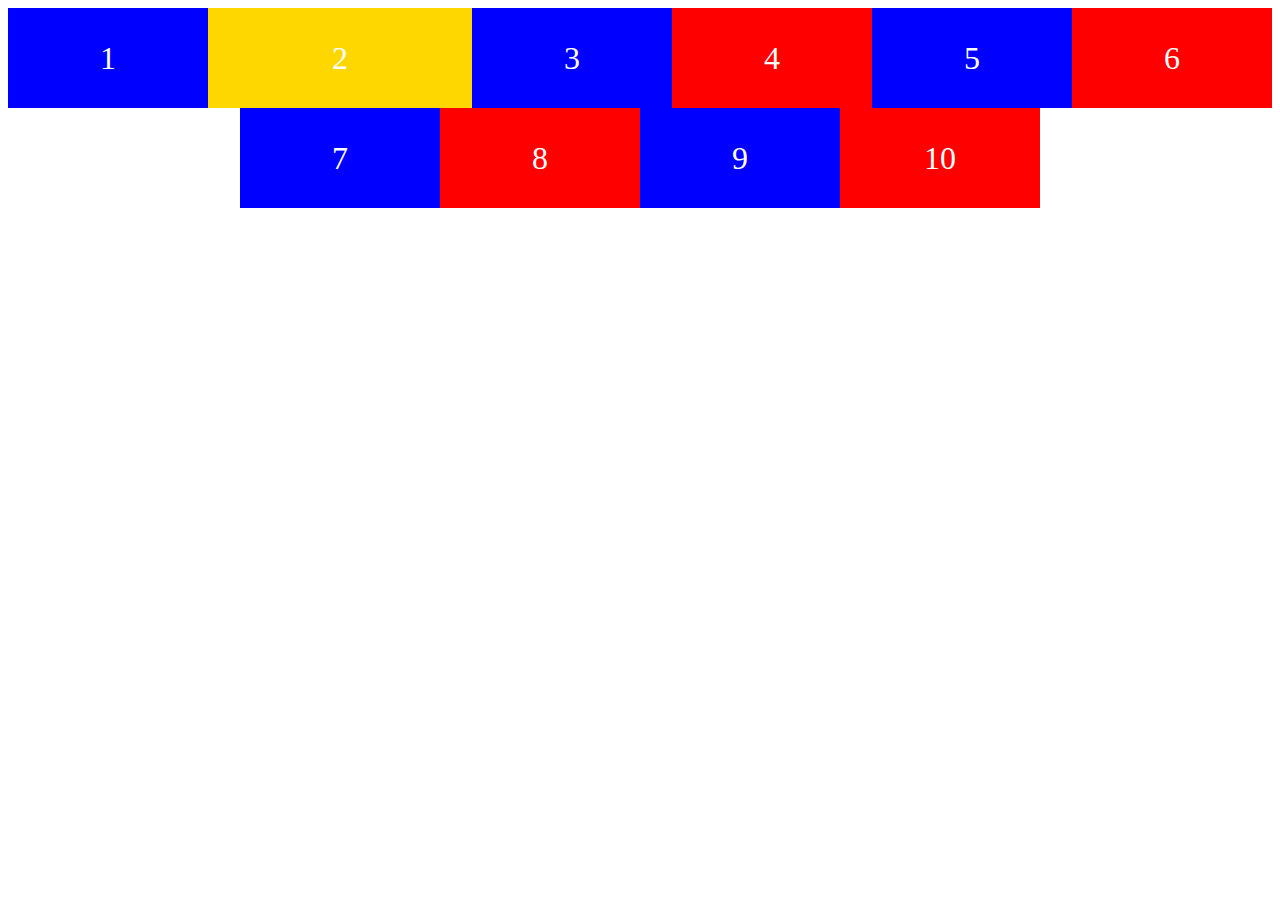
<file: flex.html>
<!DOCTYPE html>
<html lang="en">
<head>
    <meta charset="UTF-8">
    <meta http-equiv="X-UA-Compatible" content="IE=edge">
    <meta name="viewport" content="width=device-width, initial-scale=1.0">
    <title>Bài học về Flex</title>
    <link rel="stylesheet" href="/css/flex.css">
</head>
<body>
    <div class="container">
        <div class="item">1</div>
        <div class="item">2</div>
        <div class="item">3</div>
        <div class="item">4</div>
        <div class="item">5</div>
        <div class="item">6</div>
        <div class="item">7</div>
        <div class="item">8</div>
        <div class="item">9</div>
        <div class="item">10</div> 
    </div>
</body>
</html>
</file>
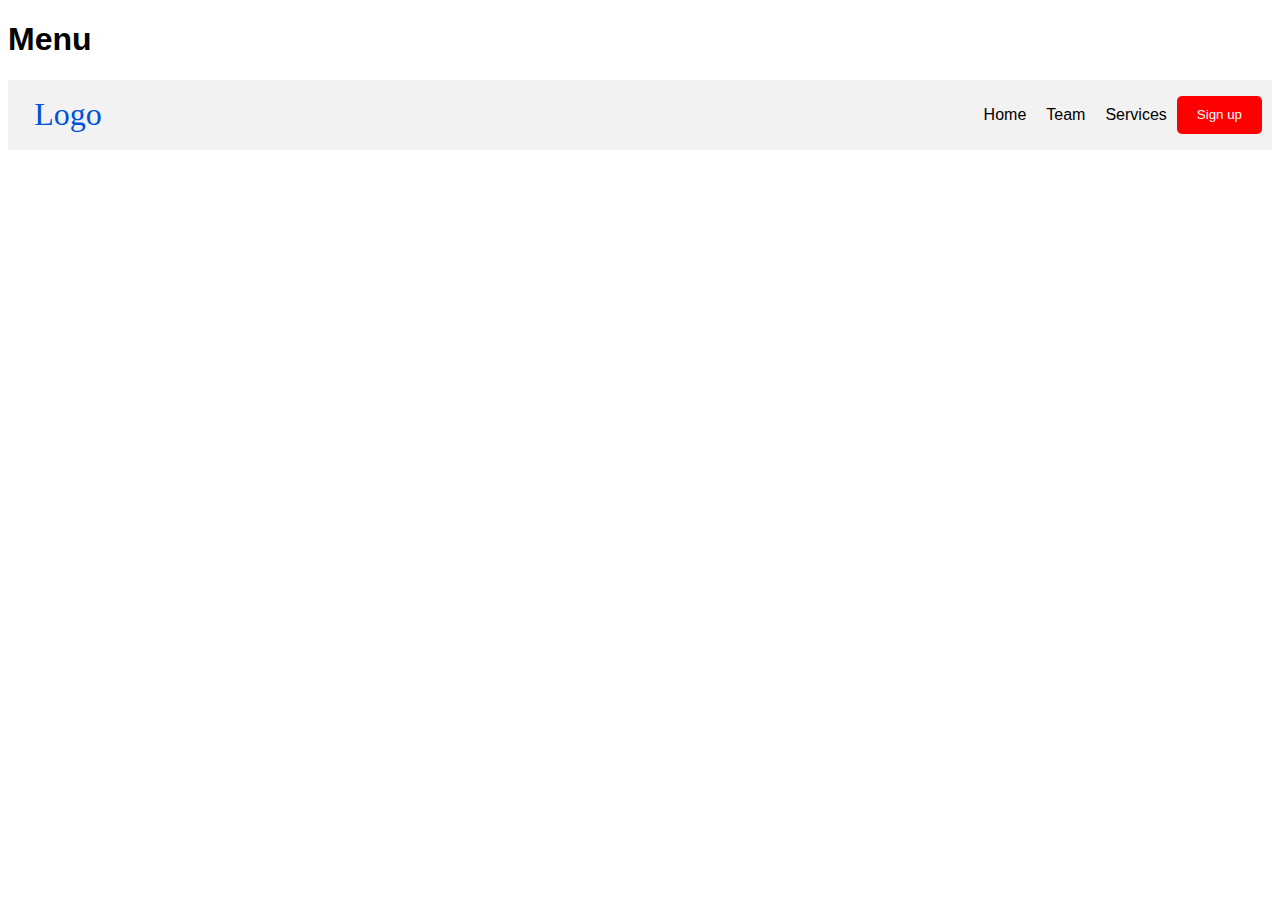
<file: flex_bt.html>
<!DOCTYPE html>
<html lang="en">
<head>
    <meta charset="UTF-8">
    <meta http-equiv="X-UA-Compatible" content="IE=edge">
    <meta name="viewport" content="width=device-width, initial-scale=1.0">
    <title>Bài học về Flex</title>
    <link rel="stylesheet" href="/css/flex_bt.css">
</head>
    <h1>Menu</h1>
<body>
   <div class="top">
       <div class="logo">
            Logo
       </div>
       <div class="menu">
            <ul>
                <li>Home</li>
                <li>Team</li>
                <li>Services</li>
                <button>Sign up</button>
            </ul>
       </div>
   </div>
</body>
</html>
</file>
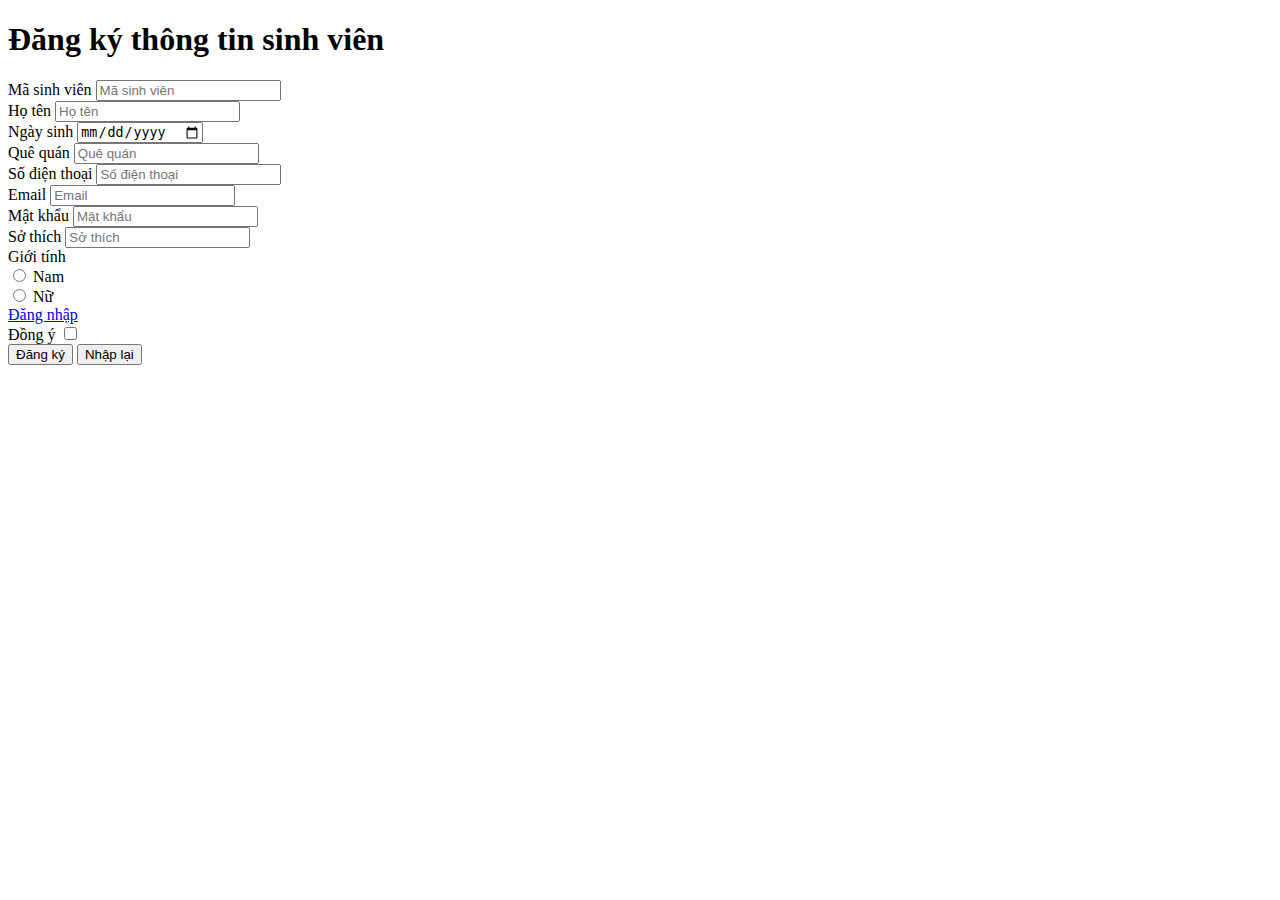
<file: form_bt.html>
<!DOCTYPE html>
<html lang="en">
<head>
    <meta charset="UTF-8">
    <meta http-equiv="X-UA-Compatible" content="IE=edge">
    <meta name="viewport" content="width=device-width, initial-scale=1.0">
    <title>Đăng ký cho sinh viên</title>
    <link href="https://cdn.jsdelivr.net/npm/bootstrap@5.3.0-alpha1/dist/css/bootstrap.min.css" rel="stylesheet" integrity="sha384-GLhlTQ8iRABdZLl6O3oVMWSktQOp6b7In1Zl3/Jr59b6EGGoI1aFkw7cmDA6j6gD" crossorigin="anonymous">
</head>
<body>
  <div class="m-5 p-5 text-white bg-danger border border-4 border-danger rounded-5" >
    <h1 class="text-center mb-5">Đăng ký thông tin sinh viên</h1>
    <form action="" method="get">
       <div class="mb-1">
           <label class="form-label" for="maSinhVien">Mã sinh viên</label>
           <input required placeholder="Mã sinh viên" class="form-control" type="text" name="maSinhVien" id="maSinhVien">
       </div>
       
       <div>
           <label class="form-label" for="hoTen">Họ tên</label>
           <input required placeholder="Họ tên" class="form-control" type="text" name="hoTen" id="hoTen">
       </div>

      <div>
            <label class="form-label" for="ngaySinh">Ngày sinh</label>
            <input required placeholder="Ngày sinh" class="form-control" type="date" name="ngaySinh" id="ngaySinh">
      </div>

      <div>
            <label class="form-label" for="queQuan">Quê quán</label>
            <input required placeholder="Quê quán" class="form-control" type="text" name="queQuan" id="queQuan">
      </div>

      <div>
            <label class="form-label" for="soDienThoai">Số điện thoại</label>
            <input required placeholder="Số điện thoại" class="form-control" type="tel" name="soDienThoai" id="soDienThoai">
      </div>

      <div>
            <label class="form-label" for="email">Email</label>
            <input required placeholder="Email" class="form-control" type="email" name="email" id="email">
      </div>

      <div>
        <label class="form-label" for="matKhau">Mật khẩu</label>
        <input required placeholder="Mật khẩu" class="form-control" type="password" name="password" id="matKhau">
      </div> 

      <div>
        <label class="form-label" for="soThich">Sở thích</label>
        <input required placeholder="Sở thích" class="form-control" type="text" name="soThich" id="soThich">
      </div>

      <div>
            <label class="form-label" for="gioiTinh">Giới tính</label>
      </div>

      <div class="form-check form-check-inline">
        <input class="form-check-input" type="radio" name="inlineRadioOptions" id="inlineRadio1" value="option1">
        <label class="form-check-label" for="inlineRadio1">Nam</label>
      </div>
      <div class="form-check form-check-inline">
        <input class="form-check-input" type="radio" name="inlineRadioOptions" id="inlineRadio2" value="option2">
        <label class="form-check-label" for="inlineRadio2">Nữ</label>
      </div>

       <div class="form-text" ><a href="#">Đăng nhập</a></div>

      <div>
          <label class="form-label" for="dongY">Đồng ý</label>
          <input class="form-check-input" type="checkbox" name="remeberMe" id="dongY">
          
      </div>
      <div class="text-end">
          <button class="btn btn-primary" type="submit">Đăng ký</button>
          <button class="btn btn-secondary" type="reset">Nhập lại</button>
      </div>
    </form>
</div>
</body>
</html>
</file>
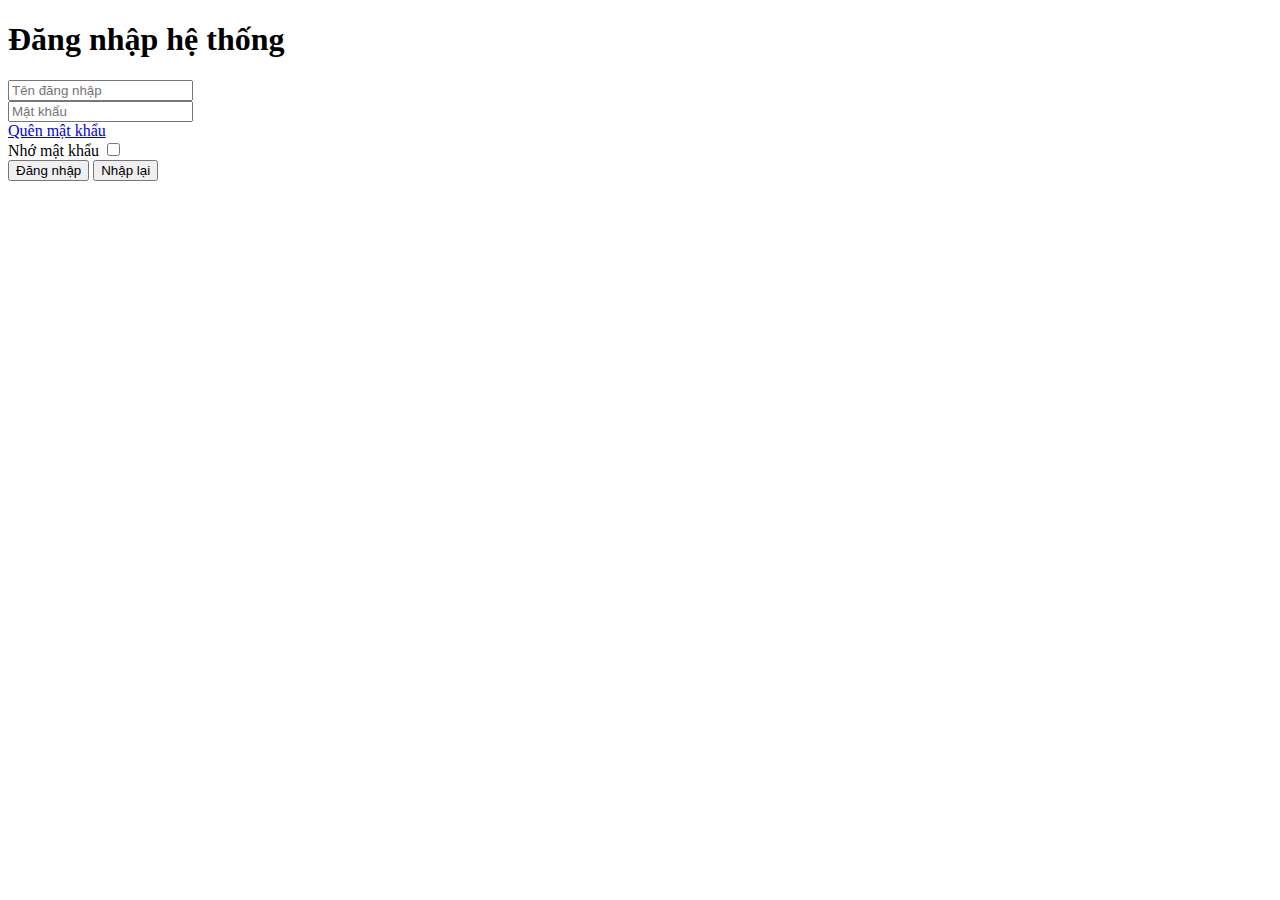
<file: form_login.html>
<!DOCTYPE html>
<html lang="en">
<head>
    <meta charset="UTF-8">
    <meta http-equiv="X-UA-Compatible" content="IE=edge">
    <meta name="viewport" content="width=device-width, initial-scale=1.0">
    <title>Đăng nhập hệ thống</title>

    <link href="https://cdn.jsdelivr.net/npm/bootstrap@5.3.0-alpha1/dist/css/bootstrap.min.css" rel="stylesheet" integrity="sha384-GLhlTQ8iRABdZLl6O3oVMWSktQOp6b7In1Zl3/Jr59b6EGGoI1aFkw7cmDA6j6gD" crossorigin="anonymous">
</head>
<body>
    <div class="m-5 p-5 text-danger bg-black border border-4 border-danger rounded-5">
        <h1 class="text-center mb-4">Đăng nhập hệ thống</h1>
        <form action="" method="get">
        <div class="mb-1"> 
        
            <input required placeholder="Tên đăng nhập" class="form-control" type="text" name="UserName" id="TenDangNhap">
        </div>
    
        <div>
            
            <input required placeholder="Mật khẩu" class="form-control" type="password" name="password" id="MatKhau">
        </div>
    
        <div class="form-text">
            <a href="#">Quên mật khẩu</a>
        </div>
    
        <div>
            <label class="form-label" for="nhoMatKhau">Nhớ mật khẩu</label>
            <input class="form-check-input" type="checkbox" name="rememberMe" id="nhoMatKhau">
        </div>
    
        <div class="text-end">
                <button class="btn btn-primary" type="submit">Đăng nhập</button>
                <button class="btn btn-outline-danger" type="reset">Nhập lại</button>
        </div>
        </form>
    </div>
</body>
</html>
</file>
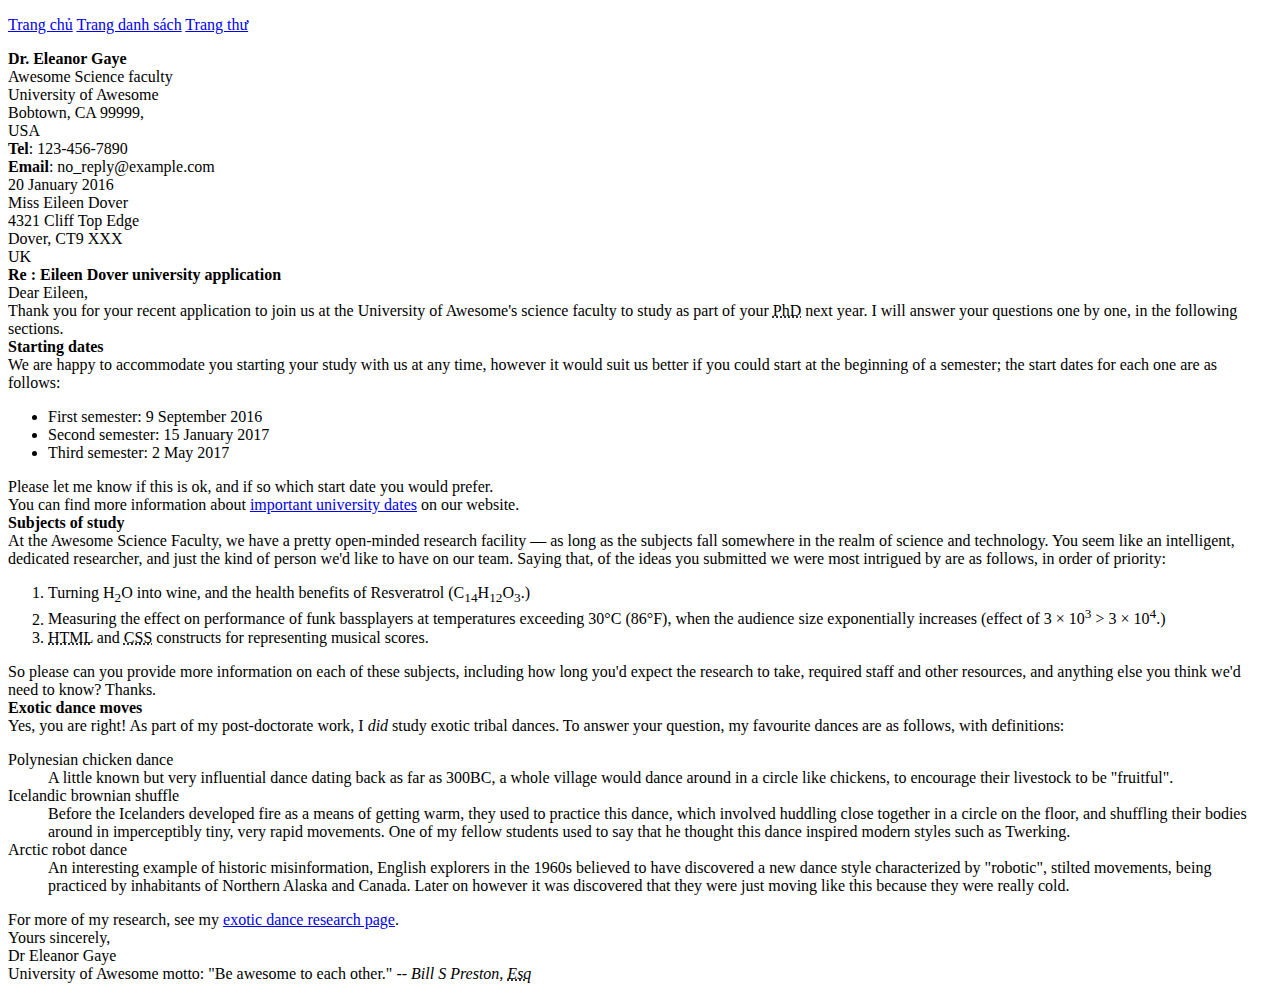
<file: letter.html>
<!DOCTYPE html>
<html lang="en">
<head>
    <meta charset="UTF-8">
    <meta http-equiv="X-UA-Compatible" content="IE=edge">
    <meta name="viewport" content="width=>, initial-scale=1.0">
    <title>Thư gì đó</title>
</head>
<body>
    <p>
        <a href="index.html">Trang chủ</a>
        <a href="list.html">Trang danh sách</a>
        <a href="letter.html">Trang thư</a>
    </p>

    <p>
        <b>Dr. Eleanor Gaye</b><br>
        Awesome Science faculty<br>
        University of Awesome<br>
        Bobtown, CA 99999,<br>
        USA<br>
        <b>Tel</b>: 123-456-7890<br>
        <b>Email</b>: no_reply@example.com<br>
        
        20 January 2016<br>
        
        Miss Eileen Dover<br>
        4321 Cliff Top Edge<br> 
        Dover, CT9 XXX<br>
        UK<br>
        
        
        <b>Re : Eileen Dover university application</b><br>
        
        Dear Eileen,<br>
        
        Thank you for your recent application to join us at the University of Awesome's science faculty to study as part of your <abbr title = "Freequently Asked Quétion">PhD</abbr> next year. I will answer your questions one by one, in the following sections.<br>
        
        <b>Starting dates</b><br>
        
        We are happy to accommodate you starting your study with us at any time, however it would suit us better if you could start at the beginning of a semester; the start dates for each one are as follows:<br>
    <ul>
        <li>First semester: 9 September 2016</li>
        <li>Second semester: 15 January 2017</li>
        <li>Third semester: 2 May 2017</li>
    </ul>    
        
        
        Please let me know if this is ok, and if so which start date you would prefer.<br>
        
        You can find more information about <a href="http://zingnews.vn">important university dates</a> on our website.<br>
        
        
        <b>Subjects of study</b><br>
        
        At the Awesome Science Faculty, we have a pretty open-minded research facility — as long as the subjects fall somewhere in the realm of science and technology. You seem like an intelligent, dedicated researcher, and just the kind of person we'd like to have on our team. Saying that, of the ideas you submitted we were most intrigued by are as follows, in order of priority:<br>
    <ol>
        <li>Turning H<sub>2</sub>O into wine, and the health benefits of Resveratrol (C<sub>14</sub>H<sub>12</sub>O<sub>3</sub>.)</li>
        <li>Measuring the effect on performance of funk bassplayers at temperatures exceeding 30°C (86°F), when the audience size exponentially increases (effect of 3 × 10<sup>3</sup> > 3 × 10<sup>4</sup>.)</li>
        <li><abbr title = "Freequently Asked Quétion">HTML</abbr> and <abbr title = "Freequently Asked Quétion">CSS</abbr> constructs for representing musical scores.</li>
    </ol>    
        
        
        So please can you provide more information on each of these subjects, including how long you'd expect the research to take, required staff and other resources, and anything else you think we'd need to know? Thanks.<br>
        
        
        <b>Exotic dance moves</b><br>
        
        Yes, you are right! As part of my post-doctorate work, I <i>did</i> study exotic tribal dances. To answer your question, my favourite dances are as follows, with definitions:<br>
    <dl>
        <dt>Polynesian chicken dance</dt>
        <dd>A little known but very influential dance dating back as far as 300BC, a whole village would dance around in a circle like chickens, to encourage their livestock to be "fruitful".</dd>
        <dt>Icelandic brownian shuffle</dt>
        <dd>Before the Icelanders developed fire as a means of getting warm, they used to practice this dance, which involved huddling close together in a circle on the floor, and shuffling their bodies around in imperceptibly tiny, very rapid movements. One of my fellow students used to say that he thought this dance inspired modern styles such as Twerking.</dd>
        <dt>Arctic robot dance</dt>
        <dd>An interesting example of historic misinformation, English explorers in the 1960s believed to have discovered a new dance style characterized by "robotic", stilted movements, being practiced by inhabitants of Northern Alaska and Canada. Later on however it was discovered that they were just moving like this because they were really cold.</dd>
    </dl>    
        
        
        For more of my research, see my <a href="http://zingnews.vn">exotic dance research page</a>.<br>
        
        Yours sincerely,<br>
        Dr Eleanor Gaye<br>
        
        University of Awesome motto: "Be awesome to each other." -- <i>Bill S Preston, <abbr title = "Freequently Asked Quétion">Esq</abbr></i>
    </p>
</body>
</html
</file>
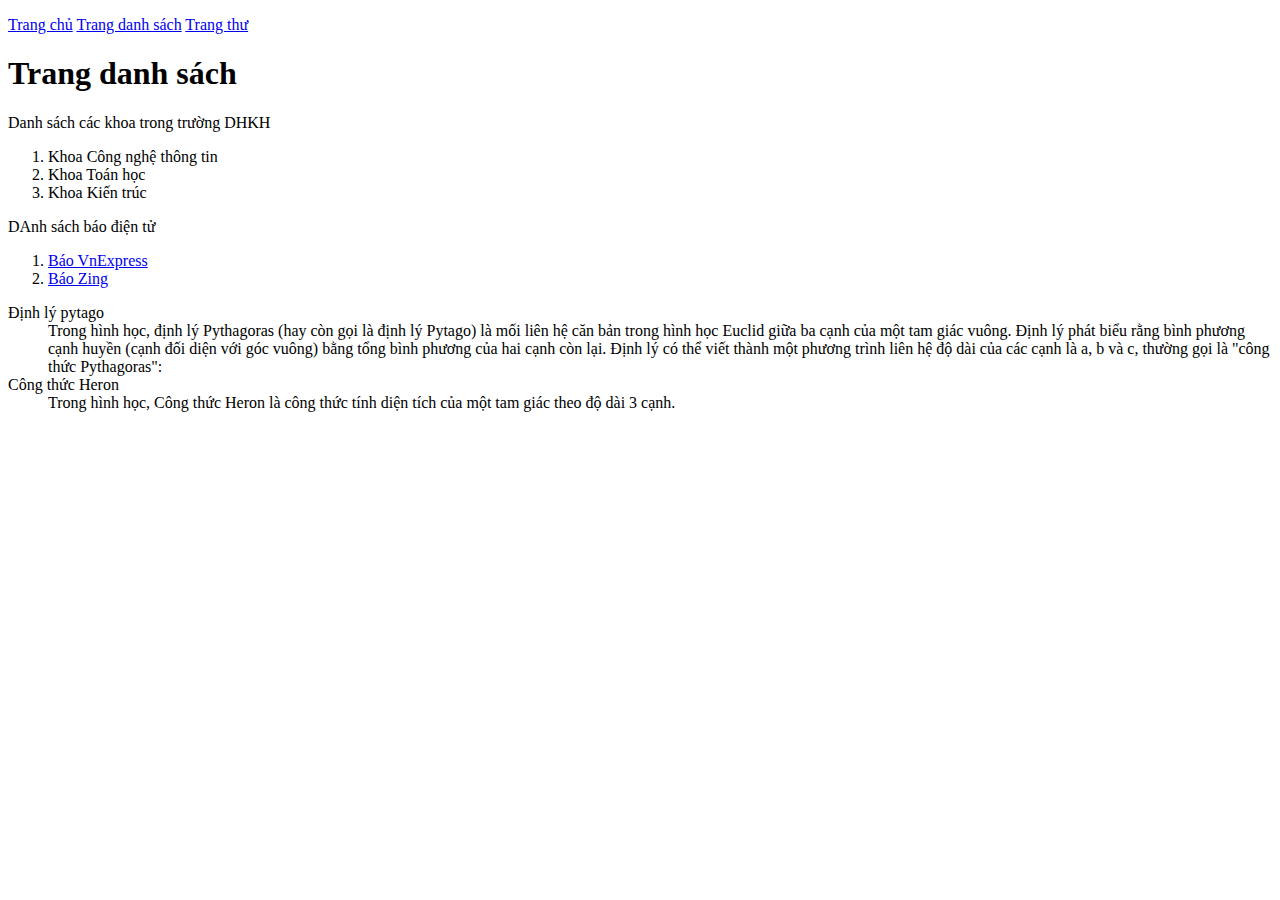
<file: list.html>
<!DOCTYPE html>
<html lang="en">
<head>
    <meta charset="UTF-8">
    <meta http-equiv="X-UA-Compatible" content="IE=edge">
    <meta name="viewport" content="width=device-width, initial-scale=1.0">
    <title>Bài học về danh sách</title>
</head>
<body>
    <p>
        <a href="index.html">Trang chủ</a>
        <a href="list.html">Trang danh sách</a>
        <a href="letter.html">Trang thư</a>
    </p>
    <h1>
        Trang danh sách
    </h1>
    <p>Danh sách các khoa trong trường DHKH</p>
    <!--ol = Ordered lish -->
    <ol>
        <li>Khoa Công nghệ thông tin</li>
        <li>Khoa Toán học</li>
        <li>Khoa Kiến trúc</li>
    </ol>

    <p>DAnh sách báo điện tử</p>
    <ol>
        <li>
            <a target="_blank" href="http://vnexpress">Báo VnExpress</a>
        </li>
        <li>
            <a href="http://zingnews.vn">Báo Zing</a>
        </li>
    </ol>
   <!-- dl = Descriotion list-->
   <dl>
    <dt>
        Định lý pytago
    </dt>
    <dd>Trong hình học, định lý Pythagoras (hay còn gọi là định lý Pytago) là mối liên hệ căn bản trong hình học Euclid giữa ba cạnh của một tam giác vuông. Định lý phát biểu rằng bình phương cạnh huyền (cạnh đối diện với góc vuông) bằng tổng bình phương của hai cạnh còn lại. Định lý có thể viết thành một phương trình liên hệ độ dài của các cạnh là a, b và c, thường gọi là "công thức Pythagoras":</dd>
    <dt>Công thức Heron</dt>
    <dd>Trong hình học, Công thức Heron là công thức tính diện tích của một tam giác theo độ dài 3 cạnh.</dd>
   </dl>
</body>
</html>
</file>
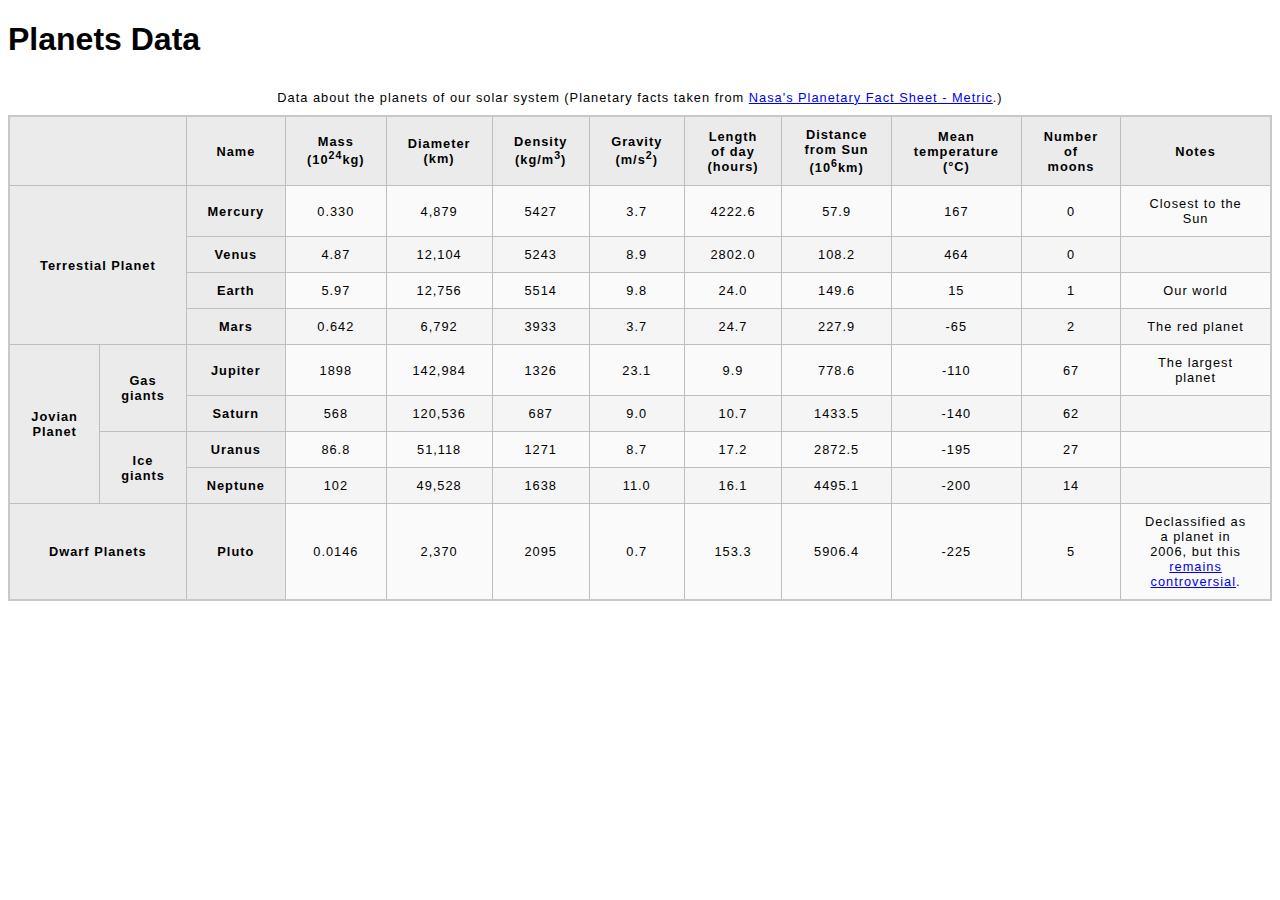
<file: planet.html>
<!DOCTYPE html>
<html lang="en">
<head>
    <meta charset="UTF-8">
    <meta http-equiv="X-UA-Compatible" content="IE=edge">
    <meta name="viewport" content="width=device-width, initial-scale=1.0">
    <title>Planet data</title>

    <link rel="stylesheet" href="/css/minimal-table.css">
</head>
<body>
    <h1>Planets Data</h1>
    <table>
        <caption>Data about the planets of our solar system (Planetary facts taken from <a href="http://nssdc.gsfc.nasa.gov/planetary/factsheet/">Nasa's Planetary Fact Sheet - Metric</a>.)</caption>
          <tr>
            <th class="text-center align-middle" colspan="2"></th>
            <th>Name</th>
            <th>Mass (10<sup>24</sup>kg)</th>
            <th>Diameter (km)</th>
            <th>Density (kg/m<sup>3</sup>)</th>
            <th>Gravity (m/s<sup>2</sup>)</th>
            <th>Length of day (hours)</th>
            <th>Distance from Sun (10<sup>6</sup>km)</th>
            <th>Mean temperature (°C)</th>
            <th>Number of moons</th>
            <th>Notes</th>
          </tr>
          <tr>
            <th class="text-center align-middle" colspan="2" rowspan="4">Terrestial Planet</th>
            <th>Mercury</th>
            <td>0.330</td>
            <td>4,879</td>
            <td>5427</td>
            <td>3.7</td>
            <td>4222.6</td>
            <td>57.9</td>
            <td>167</td>
            <td>0</td>
            <td>Closest to the Sun</td>
          </tr>
          <tr>
            <th>Venus</th>
            <td>4.87</td>
            <td>12,104</td>
            <td>5243</td>
            <td>8.9</td>
            <td>2802.0</td>
            <td>108.2</td>
            <td>464</td>
            <td>0</td>
            <td></td>
          </tr>
          <tr>
            <th>Earth</th>
            <td>5.97</td>
            <td>12,756</td>
            <td>5514</td>
            <td>9.8</td>
            <td>24.0</td>
            <td>149.6</td>
            <td>15</td>
            <td>1</td>
            <td>Our world</td>
          </tr>
          <tr>
            <th>Mars</th>
            <td>0.642</td>
            <td>6,792</td>
            <td>3933</td>
            <td>3.7</td>
            <td>24.7</td>
            <td>227.9</td>
            <td>-65</td>
            <td>2</td>
            <td>The red planet</td>
          </tr>
          <tr>
            <th class="text-center align-middle" colspan="1" rowspan="4">Jovian Planet</th>
            <th class="text-center align-middle" colspan="1" rowspan="2">Gas giants</th>
            <th>Jupiter</th>
            <td>1898</td>
            <td>142,984</td>
            <td>1326</td>
            <td>23.1</td>
            <td>9.9</td>
            <td>778.6</td>
            <td>-110</td>
            <td>67</td>
            <td>The largest planet</td>
          </tr>
          <tr>
            <th>Saturn</th>
            <td>568</td>
            <td>120,536</td>
            <td>687</td>
            <td>9.0</td>
            <td>10.7</td>
            <td>1433.5</td>
            <td>-140</td>
            <td>62</td>
            <td></td>
          </tr>
          <tr>
            <th class="text-center align-middle" colspan="1" rowspan="2">Ice giants</th>
            <th>Uranus</th>
            <td>86.8</td>
            <td>51,118</td>
            <td>1271</td>
            <td>8.7</td>
            <td>17.2</td>
            <td>2872.5</td>
            <td>-195</td>
            <td>27</td>
            <td></td>
          </tr>
          <tr>
            <th>Neptune</th>
            <td>102</td>
            <td>49,528</td>
            <td>1638</td>
            <td>11.0</td>
            <td>16.1</td>
            <td>4495.1</td>
            <td>-200</td>
            <td>14</td>
            <td></td>
          </tr>
          <tr>
            <th class="text-center align-middle" colspan="2" rowspan="1">Dwarf Planets</th>
            <th>Pluto</th>
            <td>0.0146</td>
            <td>2,370</td>
            <td>2095</td>
            <td>0.7</td>
            <td>153.3</td>
            <td>5906.4</td>
            <td>-225</td>
            <td>5</td>
            <td>Declassified as a planet in 2006, but this <a href="http://www.usatoday.com/story/tech/2014/10/02/pluto-planet-solar-system/16578959/">remains controversial</a>.</td>
          </tr>
</body>
</html>
</file>
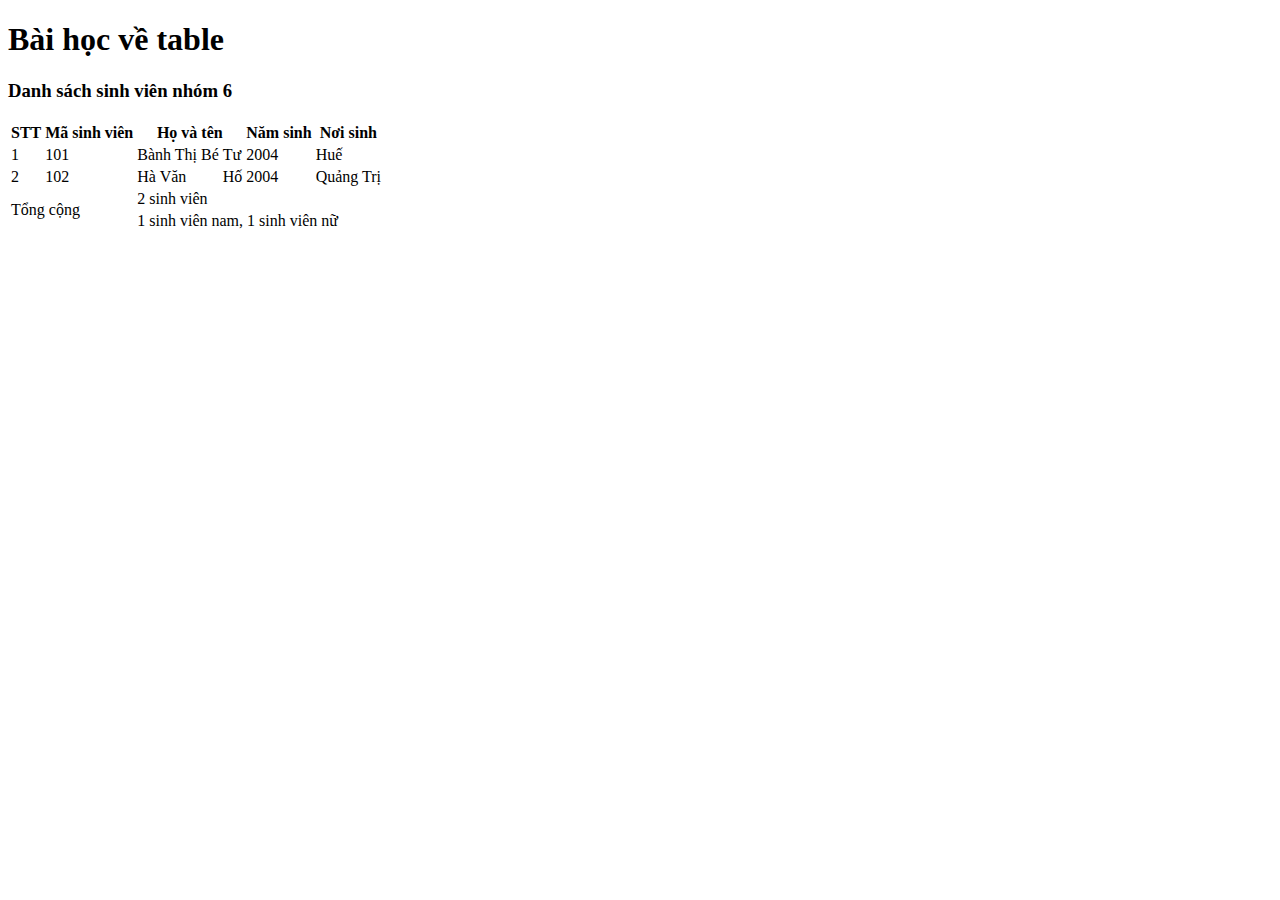
<file: table.html>
<!DOCTYPE html>
<html lang="en">
<head>
    <meta charset="UTF-8">
    <meta http-equiv="X-UA-Compatible" content="IE=edge">
    <meta name="viewport" content="width=device-width, initial-scale=1.0">
    <title>Bài tập về table</title>

    <link href="https://cdn.jsdelivr.net/npm/bootstrap@5.3.0-alpha1/dist/css/bootstrap.min.css" rel="stylesheet" integrity="sha384-GLhlTQ8iRABdZLl6O3oVMWSktQOp6b7In1Zl3/Jr59b6EGGoI1aFkw7cmDA6j6gD" crossorigin="anonymous">
</head>
<body>
    <h1>Bài học về table</h1>
    <h3>Danh sách sinh viên nhóm 6</h3>
    <table class="table table-danger table-hover table-bordered">
        <tr class="table-dark text-center">
            <th>STT</th>
            <th>Mã sinh viên</th>
            <th colspan="2">Họ và tên</th>
            <th>Năm sinh</th>
            <th>Nơi sinh</th>
        </tr>
        <tr>
            <td>1</td>
            <td>101</td>
            <td>Bành Thị Bé</td>
            <td>Tư</td>
            <td>2004</td>
            <td>Huế</td>
        </tr>
        <tr>
            <td>2</td>
            <td>102</td>
            <td>Hà Văn</td>
            <td>Hố</td>
            <td>2004</td>
            <td>Quảng Trị</td>
        </tr>
        <tr class="table-infor">
            <td class="text-center align-middle" colspan="2" rowspan="2">Tổng cộng</td>
            <td colspan="4">2 sinh viên</td>
        </tr>
        <tr class="table-secondary">
            <td colspan="4">1 sinh viên nam, 1 sinh viên nữ</td>
        </tr>
    </table>
</body>
</html>
</file>
<file: css/flex.css>
div{
    min-height: 100px;
    min-width: 200px;
}
div.item:nth-child(2n){
    background-color: red;
}
div.item:nth-child(2n+1){
    background-color: blue;
}

.container{
    display: flex;
    flex-direction: row;
    flex-wrap: wrap;
    justify-content: center;
}
div.item{
    color: white;
    font-size: 2rem;
    display: flex;
    justify-content: center;
    align-items: center;
}
div.item:nth-child(2){
    background-color: gold;
    flex-grow: 1;
}
</file>
<file: css/flex_bt.css>
*{
    font-family: 'Lucida Sans', 'Lucida Sans Regular', 'Lucida Grande', 'Lucida Sans Unicode', Geneva, Verdana, sans-serif;
}

.top{
    display: flex;
    background-color: #F2F2F2;
    padding: 0px 10px;
}
.logo{
    width: 100px;
    display: flex;
    justify-content: center;
    align-items: center;
    font-size: 2rem;
    font-family: fantasy;
    color: #0052DA;
}
.menu{
    flex-grow: 1;
}
.menu ul{
    list-style: none;
    display: flex;
    justify-content: end;
    color: #616161;
}
.menu ul li{
    margin: 10px;
    color: black;
}
.menu ul li:hover{
    color: red;
    cursor: pointer;
}
button{
    border: none;
    color: white;
    background-color: red;
    padding: 0px 20px;
    border-radius: 5px;
}
</file>
<file: css/minimal-table.css>
html {
  font-family: sans-serif;
}

table {
  border-collapse: collapse;
  border: 2px solid rgb(200,200,200);
  letter-spacing: 1px;
  font-size: 0.8rem;
}

td, th {
  border: 1px solid rgb(190,190,190);
  padding: 10px 20px;
}

th {
  background-color: rgb(235,235,235);
}

td {
  text-align: center;
}

tr:nth-child(even) td {
  background-color: rgb(250,250,250);
}

tr:nth-child(odd) td {
  background-color: rgb(245,245,245);
}

caption {
  padding: 10px;
}
</file>
